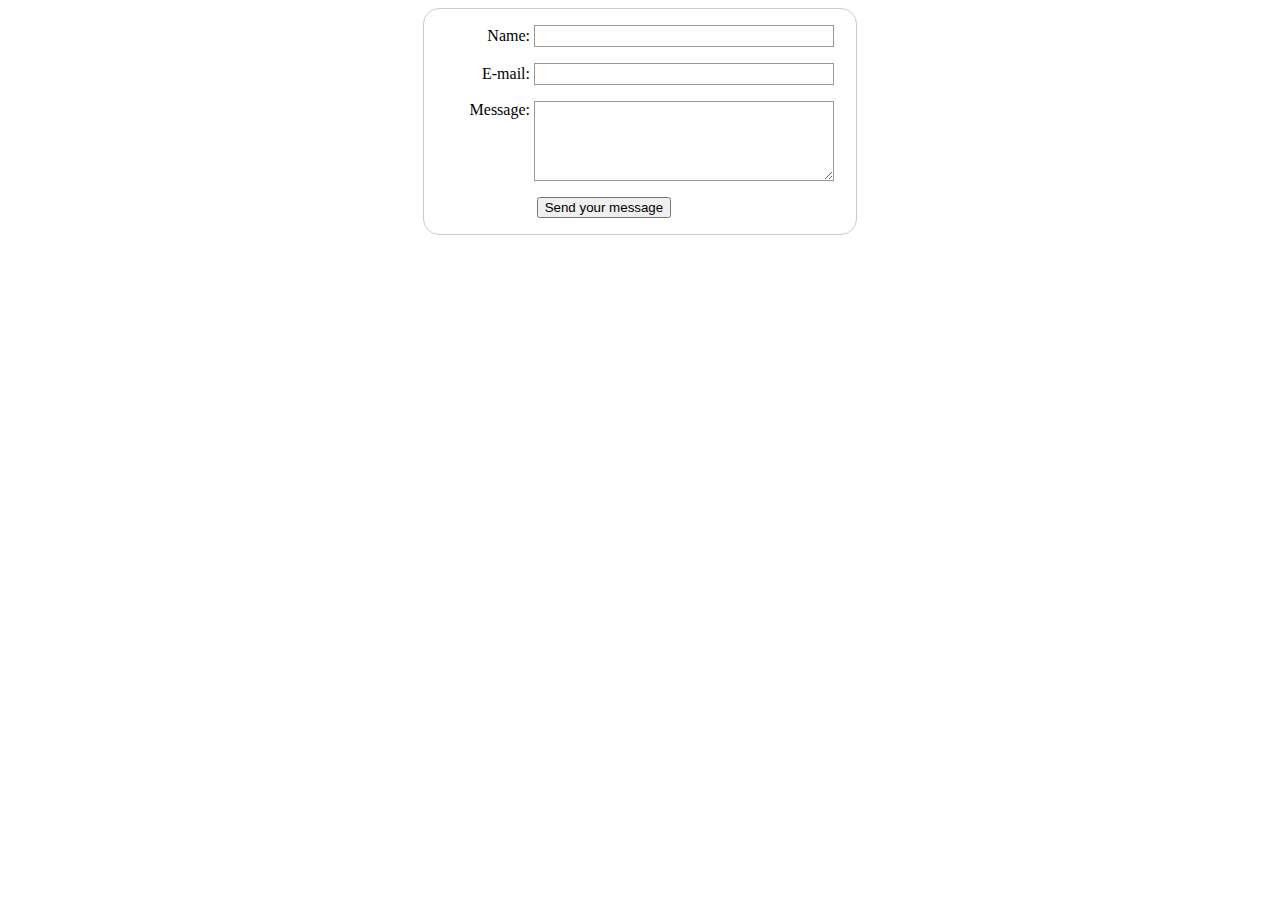
<file: index.html>
<!DOCTYPE html>
<html lang="en">
<head>
    <meta charset="UTF-8">
    <meta http-equiv="X-UA-Compatible" content="IE=edge">
    <meta name="viewport" content="width=device-width, initial-scale=1.0">
    <title>Practice Form</title>
    <link rel="stylesheet" href="style.css">
</head>
<body>
    <form action="/my-handling-form-page" method="post">
        <ul>
            <li>
                <label for="name">Name: </label>
                <input type="text" id="name" name="user_name">
            </li>
            <li>
                <label for="email">E-mail: </label>
                <input type="email" id="email" name="user_email">
            </li>
            <li>
                <label for="message">Message: </label>
                <textarea id="message" name="user_message"></textarea>
            </li>
            <li class="button">
                <button type="submit">Send your message</button>
            </li>
        </ul>
    </form>
</body>
</html>
</file>
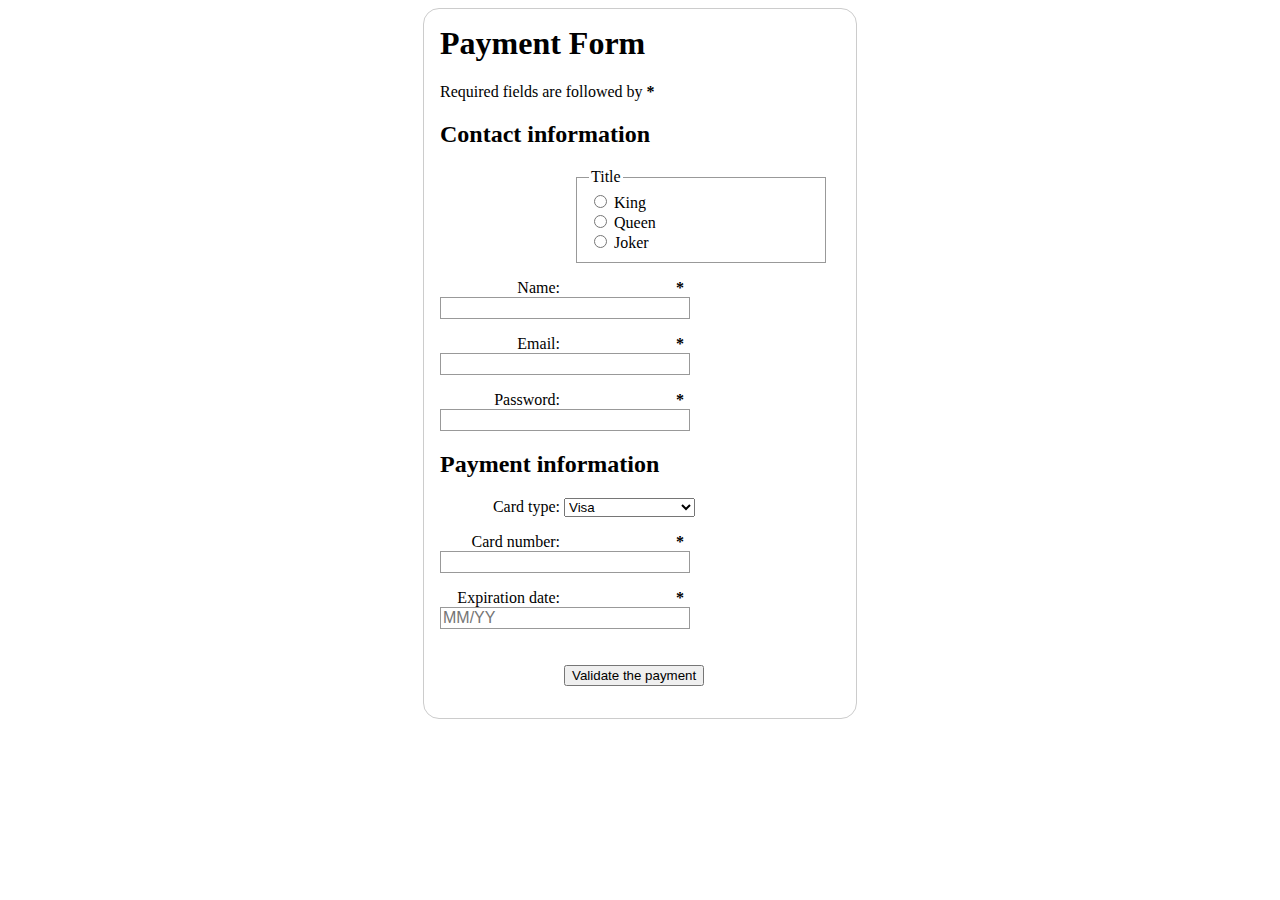
<file: form2/index.html>
<!DOCTYPE html>
<html lang="en">
<head>
    <meta charset="UTF-8">
    <meta http-equiv="X-UA-Compatible" content="IE=edge">
    <meta name="viewport" content="width=device-width, initial-scale=1.0">
    <title>Second Form</title>
    <link rel="stylesheet" href="card-style.css">
</head>
<body>
    <form action="">
        <h1>Payment Form</h1>
        <p>
            Required fields are followed by
            <strong><span aria-label="required">*</span></strong>
        </p>
        <section>
            <h2>Contact information</h2>
            <fieldset>
                <legend>Title</legend>
                <ul>
                    <li>
                        <label for="title_1">
                        <input type="radio" id="title_1" value="K">
                        King
                        </label>
                    </li>
                    <li>
                        <label for="title_2">
                            <input type="radio" id="title_2" value="Q">
                            Queen
                        </label>
                    </li>
                    <li>
                        <label for="title_3">
                            <input type="radio" id="title_3" value="J">
                            Joker
                        </label>
                    </li>
                </ul>
            </fieldset>
            <p>
                <label for="name">
                    <span>Name: </span>
                    <strong><span aria-label="required">*</span></strong>
                </label>
                <input type="text" id="name" name="username" />
            </p>
            <p>
                <label for="mail">
                    <span>Email: </span>
                    <strong><span aria-label="required">*</span></strong>
                    <input type="email" id="mail" name="usermail">
                </label>
            </p>
            <p>
                <label for="pwd">
                    <span>Password: </span>
                    <strong><span aria-label="required">*</span></strong>
                </label>
                <input type="password" id="pwd" name="password">
            </p>
        </section>
        <section>
            <h2>Payment information</h2>
            <p>
                <label for="card">
                    <span>Card type:</span>
                </label>
                <select name="usercard" id="card">
                    <option value="visa">Visa</option>
                    <option value="mc">Mastercard</option>
                    <option value="amex">American Express</option>
                </select>
            </p>
            <p>
                <label for="number">
                    <span>Card number:</span>
                    <strong><span aria-label="required">*</span></strong>
                </label>
                <input type="tel" id="number" name="cardnumber">
            </p>
            <p>
                <label for="expiration">
                    <span>Expiration date:</span>
                    <strong><span aria-label="required">*</span></strong>
                </label>
                <input
                type="text"
                id="expiration"
                required="true"
                placeholder="MM/YY"
                pattern="^(0[1-9]|1[0-2])\/([0-9]{2})$" />
            </p>
        </section>
        <section>
            <p>
              <button type="submit">Validate the payment</button>
            </p>
        </section>          
    </form>
</body>
</html>
</file>
<file: style.css>
form {
    margin: 0 auto;
    width: 400px;
    /* form outline */
    padding: 1em;
    border: 1px solid #ccc;
    border-radius: 1em
}

ul {
    list-style: none;
    padding: 0;
    margin: 0;
}

form li + li {
    margin-top: 1em;
}

label {
    display: inline-block;
    width: 90px;
    text-align: right;
}

input,
textarea {
    /* Makes sure all fields have the same font settings */
    font: 1em sans-serif;

    /* Uniform text field size */
    width: 300px;
    box-sizing: border-box;

    /* Match form field borders */
    border: 1px solid #999;
}

input:focus,
textarea:focus {
    border-color: #000;
}

textarea {
    vertical-align: top;

    height: 5em;
}

.button {
    padding-left: 90px;
}

button {
    margin-left: 0.5em;
}
</file>
<file: form2/card-style.css>
h1 {
    margin-top: 0;
}

ul {
    margin: 0;
    padding: 0;
    list-style: none;
}

form {
    margin: 0 auto;
    width: 400px;
    padding: 1em;
    border: 1px solid #CCC;
    border-radius: 1em;
}

div+div {
    margin-top: 1em;
}

label span {
    display: inline-block;
    width: 120px;
    text-align: right;
}

input, textarea {
    font: 1em sans-serif;
    width: 250px;
    box-sizing: border-box;
    border: 1px solid #999;
}

input[type=checkbox], input[type=radio] {
    width: auto;
    border: none;
}

input:focus, textarea:focus {
    border-color: #000;
}

textarea {
    vertical-align: top;
    height: 5em;
    resize: vertical;
}

fieldset {
    width: 250px;
    box-sizing: border-box;
    margin-left: 136px;
    border: 1px solid #999;
}

button {
    margin: 20px 0 0 124px;
}

label {
  position: relative;
}
</file>
